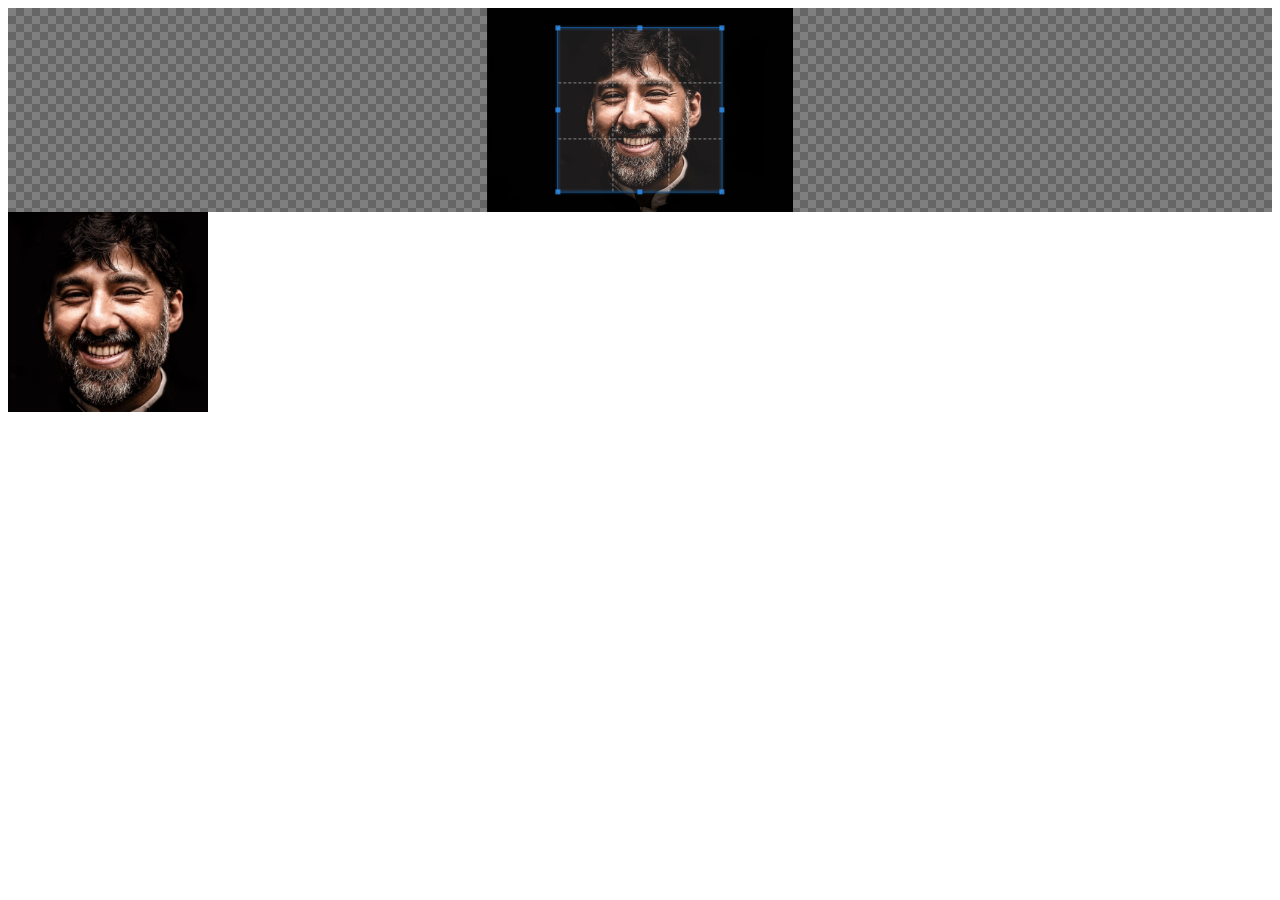
<file: imagecropper/index.html>
<html>
    <head>
        <link rel="stylesheet" href="node_modules/cropperjs/dist/cropper.min.css">
        <script src="node_modules/jquery/dist/jquery.min.js"></script>
        <script src="node_modules/cropperjs/dist/cropper.min.js"></script>
        <style>
            /* Ensure the size of the image fit the container perfectly */
            img {
            /* This rule is very important, please don't ignore this */
            max-width: 20%;
            }
        </style>
    </head>
    <body>
        <div>
            <img id="image" src="john.jpg" width="300px">
            <img id='croppedImage' src="" alt="" width="200px">
        </div>
        <script>
            const image = document.getElementById('image');
            const cropper = new Cropper(image, {
                aspectRatio: 3 / 3,
                crop(event) {
                   // console.log(event)
                    printCropped()
                }
            });
            function printCropped(){
                cropper.getCroppedCanvas().toBlob((blob) => {
                    console.log(blob)
                    var objectURL = URL.createObjectURL(blob);
                    document.getElementById("croppedImage").src = objectURL;
                })
            }
        </script>
    </body>
</html>
</file>
<file: imagecropper/node_modules/cropperjs/dist/cropper.min.css>
/*!
 * Cropper.js v1.5.12
 * https://fengyuanchen.github.io/cropperjs
 *
 * Copyright 2015-present Chen Fengyuan
 * Released under the MIT license
 *
 * Date: 2021-06-12T08:00:11.623Z
 */.cropper-container{direction:ltr;font-size:0;line-height:0;position:relative;-ms-touch-action:none;touch-action:none;-webkit-user-select:none;-moz-user-select:none;-ms-user-select:none;user-select:none}.cropper-container img{image-orientation:0deg;display:block;height:100%;max-height:none!important;max-width:none!important;min-height:0!important;min-width:0!important;width:100%}.cropper-canvas,.cropper-crop-box,.cropper-drag-box,.cropper-modal,.cropper-wrap-box{bottom:0;left:0;position:absolute;right:0;top:0}.cropper-canvas,.cropper-wrap-box{overflow:hidden}.cropper-drag-box{background-color:#fff;opacity:0}.cropper-modal{background-color:#000;opacity:.5}.cropper-view-box{display:block;height:100%;outline:1px solid #39f;outline-color:rgba(51,153,255,.75);overflow:hidden;width:100%}.cropper-dashed{border:0 dashed #eee;display:block;opacity:.5;position:absolute}.cropper-dashed.dashed-h{border-bottom-width:1px;border-top-width:1px;height:33.33333%;left:0;top:33.33333%;width:100%}.cropper-dashed.dashed-v{border-left-width:1px;border-right-width:1px;height:100%;left:33.33333%;top:0;width:33.33333%}.cropper-center{display:block;height:0;left:50%;opacity:.75;position:absolute;top:50%;width:0}.cropper-center:after,.cropper-center:before{background-color:#eee;content:" ";display:block;position:absolute}.cropper-center:before{height:1px;left:-3px;top:0;width:7px}.cropper-center:after{height:7px;left:0;top:-3px;width:1px}.cropper-face,.cropper-line,.cropper-point{display:block;height:100%;opacity:.1;position:absolute;width:100%}.cropper-face{background-color:#fff;left:0;top:0}.cropper-line{background-color:#39f}.cropper-line.line-e{cursor:ew-resize;right:-3px;top:0;width:5px}.cropper-line.line-n{cursor:ns-resize;height:5px;left:0;top:-3px}.cropper-line.line-w{cursor:ew-resize;left:-3px;top:0;width:5px}.cropper-line.line-s{bottom:-3px;cursor:ns-resize;height:5px;left:0}.cropper-point{background-color:#39f;height:5px;opacity:.75;width:5px}.cropper-point.point-e{cursor:ew-resize;margin-top:-3px;right:-3px;top:50%}.cropper-point.point-n{cursor:ns-resize;left:50%;margin-left:-3px;top:-3px}.cropper-point.point-w{cursor:ew-resize;left:-3px;margin-top:-3px;top:50%}.cropper-point.point-s{bottom:-3px;cursor:s-resize;left:50%;margin-left:-3px}.cropper-point.point-ne{cursor:nesw-resize;right:-3px;top:-3px}.cropper-point.point-nw{cursor:nwse-resize;left:-3px;top:-3px}.cropper-point.point-sw{bottom:-3px;cursor:nesw-resize;left:-3px}.cropper-point.point-se{bottom:-3px;cursor:nwse-resize;height:20px;opacity:1;right:-3px;width:20px}@media (min-width:768px){.cropper-point.point-se{height:15px;width:15px}}@media (min-width:992px){.cropper-point.point-se{height:10px;width:10px}}@media (min-width:1200px){.cropper-point.point-se{height:5px;opacity:.75;width:5px}}.cropper-point.point-se:before{background-color:#39f;bottom:-50%;content:" ";display:block;height:200%;opacity:0;position:absolute;right:-50%;width:200%}.cropper-invisible{opacity:0}.cropper-bg{background-image:url("[data-uri]")}.cropper-hide{display:block;height:0;position:absolute;width:0}.cropper-hidden{display:none!important}.cropper-move{cursor:move}.cropper-crop{cursor:crosshair}.cropper-disabled .cropper-drag-box,.cropper-disabled .cropper-face,.cropper-disabled .cropper-line,.cropper-disabled .cropper-point{cursor:not-allowed}
</file>
